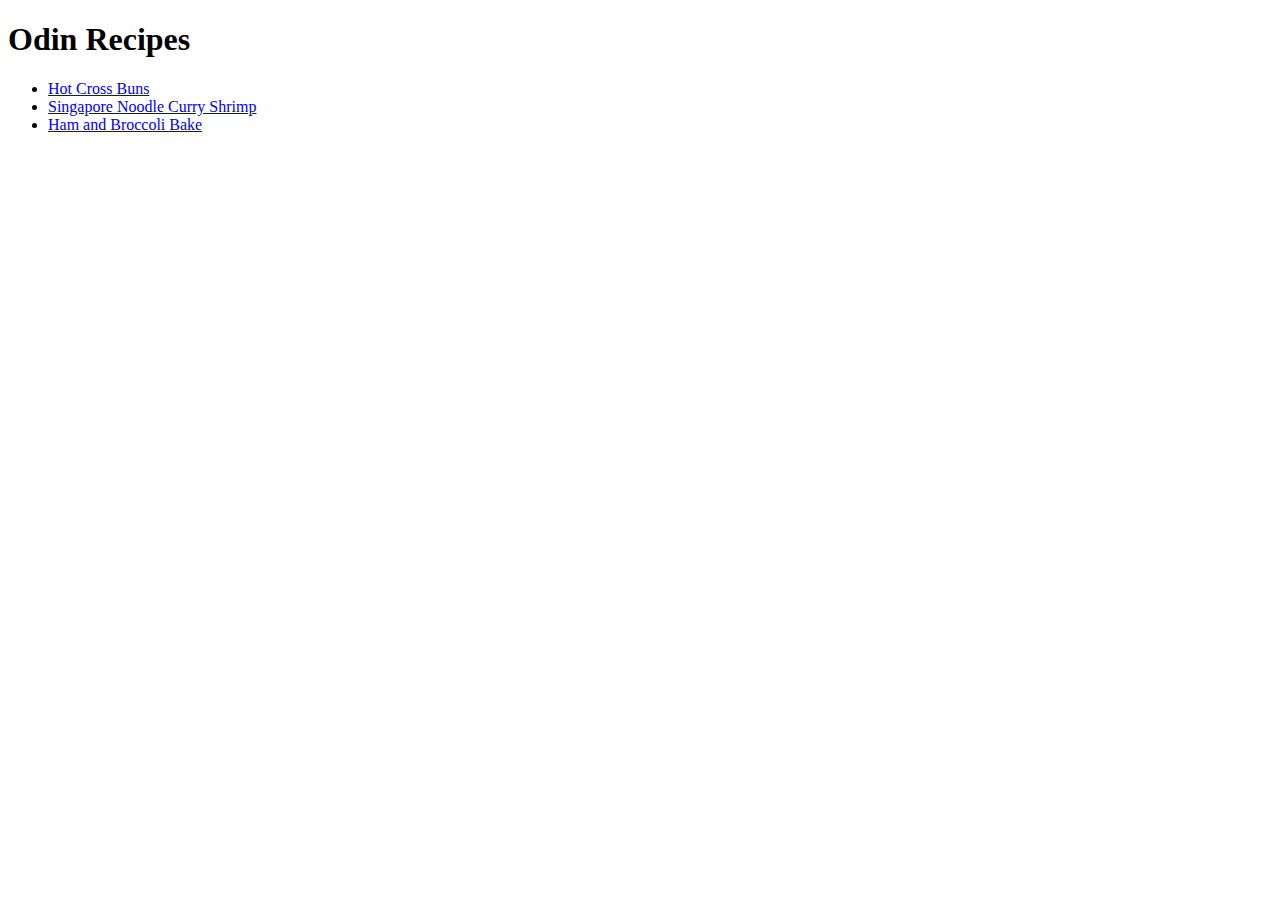
<file: index.html>
<!DOCTYPE html>
<html lang="en">
      <head>
            <meta charset ="UTF-8">
            <title>Odin Recipes</title>
      </head>
      <body>
            <h1>Odin Recipes</h1>
            <ul>
                  <li>
                        <a href="./odin-recipes/hot-cross-buns.html">Hot Cross Buns</a>
                  </li>
                  <li>
                        <a href="./odin-recipes/noodle-curry.html">Singapore Noodle Curry Shrimp</a>
                  </li>
                  <li>
                        <a href="./odin-recipes/brocolli-bake.html">Ham and Broccoli Bake</a>
                  </li>
                  
            </ul>

      </body>
</html>
</file>
